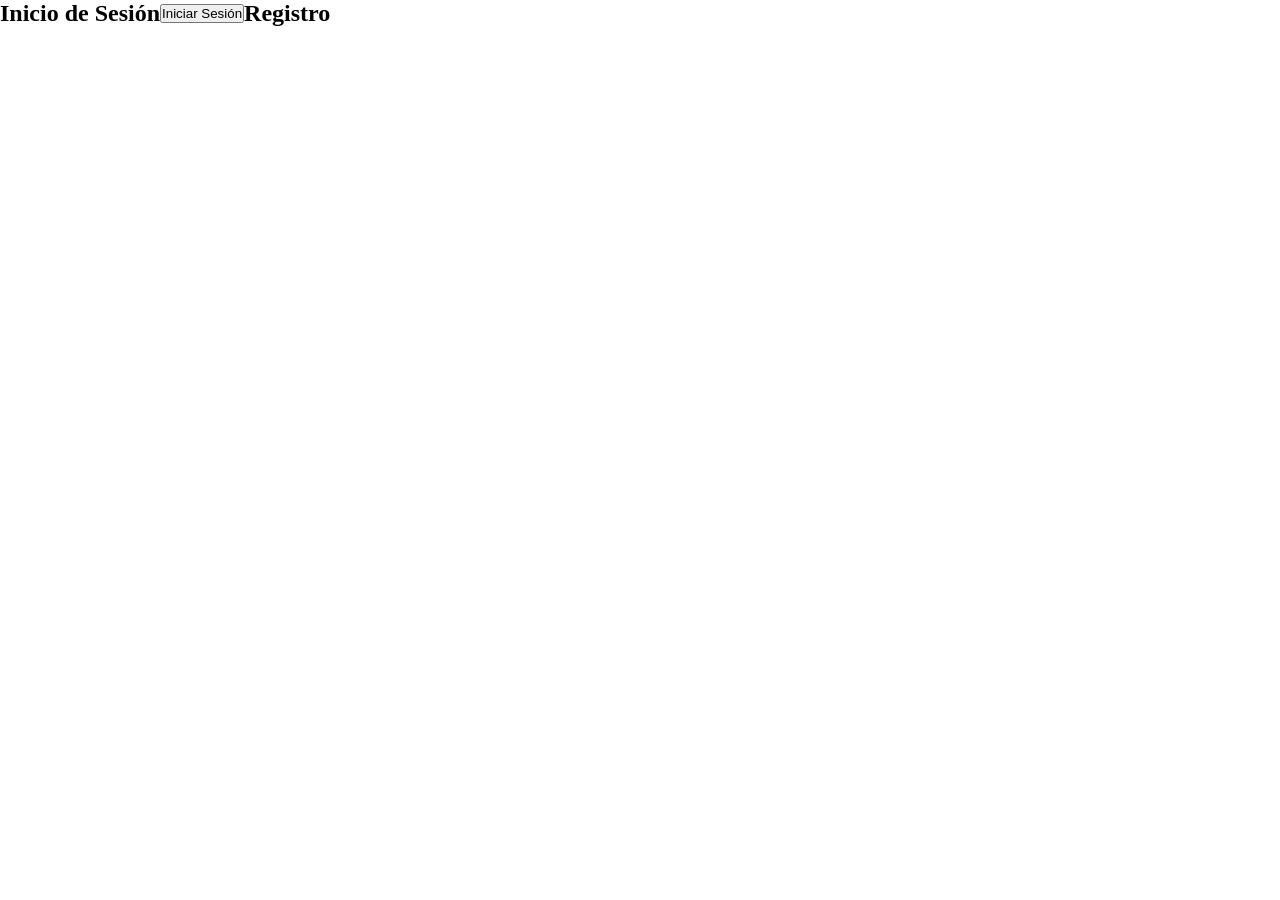
<file: python/mysql/erd/01_administrador_mensajes/index.html>
<!DOCTYPE html>
<html lang="es">

<head>
    <meta charset="UTF-8">
    <meta name="viewport" content="width=device-width, initial-scale=1.0">
    <title>Document</title>
    <link rel="stylesheet" href="static/css/style.css">
</head>

<body>
    <div class="container">
    <!-- Inicio de Sesión -->
    <h2>Inicio de Sesión</h2>
    <div class="sesion">
        <form action="text"></form>
        <label action="text"></label>
        <button>Iniciar Sesión</button>
    </div>
    <!-- Registro -->
    <h2>Registro</h2>
    <form action="">
        <label for="text"></label>
        <label for="text"></label>
        <label for=""></label>
        <label for=""></label>
    </form>
    </div>
</body>

</html>
</file>
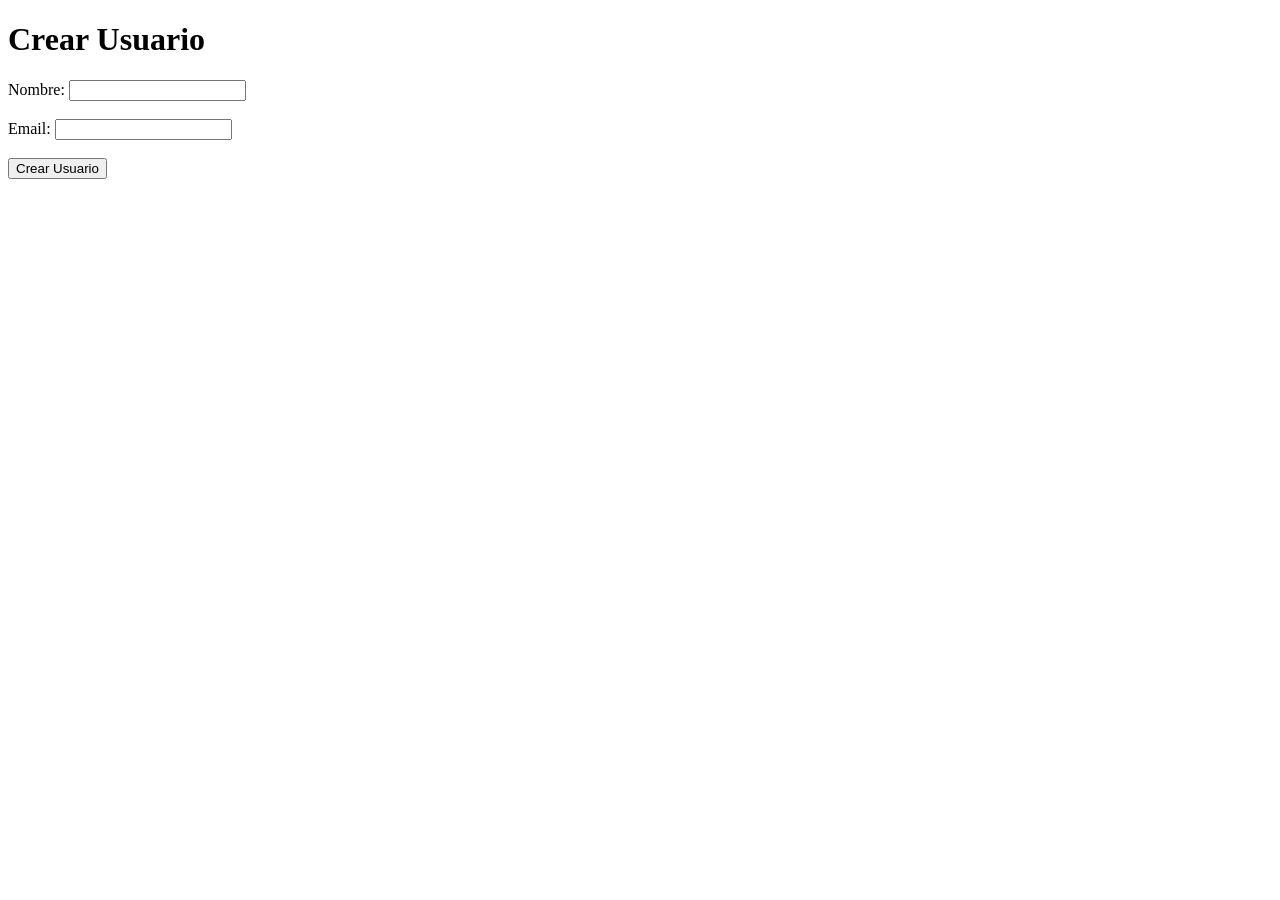
<file: python/flask/fundamentos/13.-Redirect_FLASK/templates/index.html>
<!DOCTYPE html>

<html lang="es">

<head>

    <meta charset="UTF-8">

    <meta
        name="viewport"
        content="width=device-width, initial-scale=1.0">

    <title>Crear Usuario</title>

</head>

<body>

    <h1>Crear Usuario</h1>

    <form
        action="{{ url_for('crear_usuario') }}"
        method="POST">

        <!-- Nombre -->

        <label for="nombre">

            Nombre:

        </label>

        <input
            type="text"
            id="nombre"
            name="nombre"
            required>

        <br><br>


        <!-- Email -->

        <label for="email">

            Email:

        </label>

        <input
            type="email"
            id="email"
            name="email"
            required>

        <br><br>


        <!-- Botón de envío -->

        <button type="submit">

            Crear Usuario

        </button>

    </form>

</body>

</html>
</file>
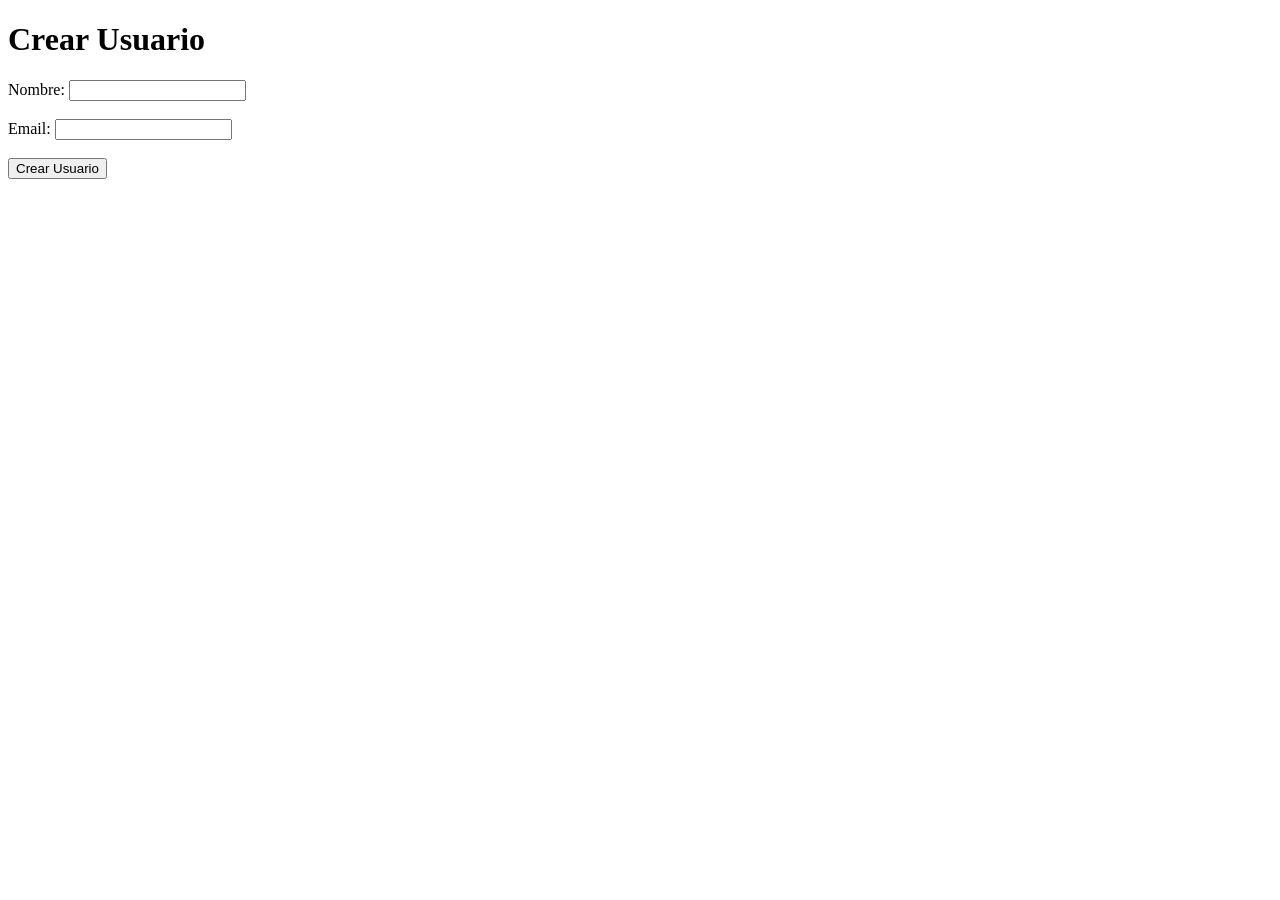
<file: python/flask/fundamentos/14_redirect_flask/templates/index.html>
<!DOCTYPE html>

<html lang="es">

<head>

    <meta charset="UTF-8">

    <meta
        name="viewport"
        content="width=device-width, initial-scale=1.0">

    <title>Crear Usuario</title>

</head>

<body>

    <h1>Crear Usuario</h1>

    <form
        action="{{ url_for('crear_usuario') }}"
        method="POST">

        <!-- Nombre -->

        <label for="nombre">

            Nombre:

        </label>

        <input
            type="text"
            id="nombre"
            name="nombre"
            required>

        <br><br>


        <!-- Email -->

        <label for="email">

            Email:

        </label>

        <input
            type="email"
            id="email"
            name="email"
            required>

        <br><br>


        <!-- Botón de envío -->

        <button type="submit">

            Crear Usuario

        </button>

    </form>

</body>

</html>
</file>
<file: python/mysql/erd/01_administrador_mensajes/static/css/style.css>
* {
    padding: 0;
    margin: 0;
    box-sizing: border-box;
}

.container{
    display: flex;
    align-items: center;
}
</file>
